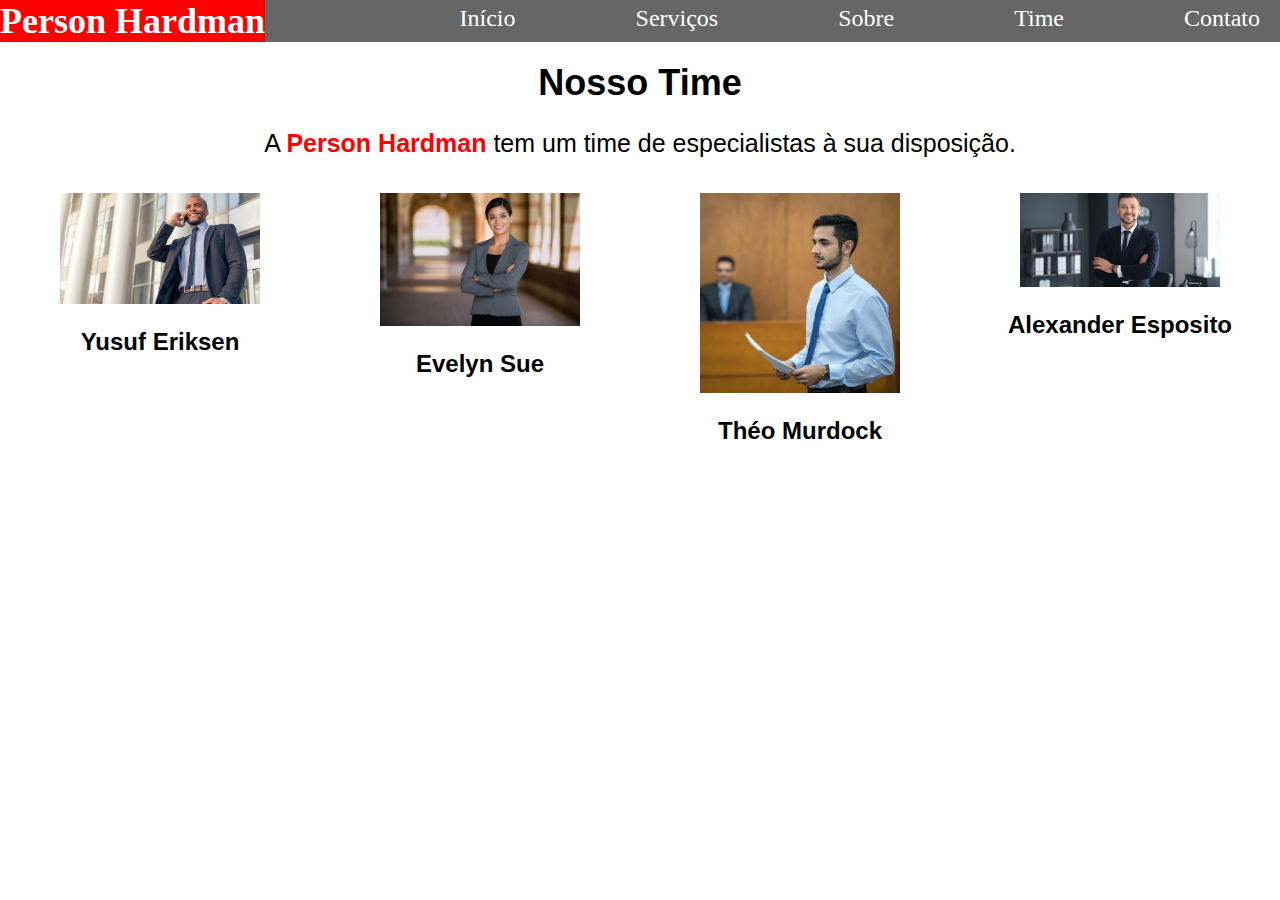
<file: time.html>
<!DOCTYPE html>
<html>
<head>
  <link rel="stylesheet" type="text/css" href="styles2.css">
</head>
<body>

    <header>
        <div class="header-container">
          <div class="logo">
            <h1>Person Hardman</h1>
          </div>
          <nav>
            <ul>
              <li><a href="index.html">Início</a></li>
              <li><a href="servicos.html">Serviços</a></li>
              <li><a href="sobre.html">Sobre</a></li>
              <li><a href="time.html">Time</a></li>
              <li><a href="contato.html">Contato</a></li>
            </ul>
          </nav>
        </div>
      </header>

  <h1>Nosso Time</h1>

  <p>A <strong>Person Hardman</strong> tem um time de especialistas à sua disposição.</p>

  <div class="lawyers-container">
    <div class="lawyer-item">
      <a href="#advogado1" class="lawyer-link">
        <img src="JasonSegel_01.jpg" alt="Advogado 1" class="lawyer-image">
        <div class="lawyer-details">
          <h2 class="lawyer-name">Yusuf Eriksen</h2>
        </div>
      </a>
    </div>
    <div class="lawyer-item">
      <a href="#advogado2" class="lawyer-link">
        <img src="tatiana.jpg" alt="Advogado 2" class="lawyer-image">
        <div class="lawyer-details">
          <h2 class="lawyer-name">Evelyn Sue</h2>
        </div>
      </a>
    </div>

    <div class="lawyer-item">
        <a href="#advogado2" class="lawyer-link">
          <img src="matt.jpg" alt="Advogado 2" class="lawyer-image">
          <div class="lawyer-details">
            <h2 class="lawyer-name">Théo Murdock</h2>
          </div>
        </a>
      </div>

      <div class="lawyer-item">
        <a href="#advogado2" class="lawyer-link">
          <img src="esposito.jpg" alt="Advogado 2" class="lawyer-image">
          <div class="lawyer-details">
            <h2 class="lawyer-name">Alexander Esposito</h2>
          </div>
        </a>
      </div>
    <!-- Repita o código acima para cada advogado -->

</body>
</html>
</file>
<file: styles2.css>
body {
    font-family: Arial, sans-serif;
    margin: 0px;
  }
  
  h1 {
    text-align: center;
    margin-top: 20px;
  }
  
  .lawyers-container {
    display: flex;
    justify-content: center;
  }
  
  .lawyer-item {
    width: 300px;
    margin: 10px;
    text-align: center;
  }
  
  .lawyer-link {
    text-decoration: none;
    color: inherit;
  }
  
  .lawyer-image {
    width: 200px;
  }
  /* pagina de time */
.lawyers-container {
    display: flex;
    justify-content: center;
  }
  
  .lawyer-item {
    width: 300px;
    margin: 10px;
    text-align: center;
  }
  
  .lawyer-link {
    text-decoration: none;
    color: inherit;
  }
  
  .lawyer-image {
    width: 200px;
  }
h1{
    font-size: 36px;
}
p{
    font-size:25px;
    text-align: center;
}
  /*header*/

  .header-container {
    display: flex;
    justify-content: space-between;
    padding: 10;
    color: white;
    background-color: rgba(0, 0, 0, 0.6);
    font-family: 'ubuntu';
    margin: 0px;
  }

  .logo h1 {
    margin: 0;
    background-color: red;
  }
  
  nav ul {
    display: flex;
    list-style: none;
    margin: 0;
    padding: 0;
    font-size: 24px;
  }
  
  nav ul li {
    margin-left: 100px;
    margin-top: 5px;
    margin-right: 20px;
  }
  
  nav ul li a {
    color: white;
    text-decoration: none;
  }
strong{
    color: red;
}
</file>
